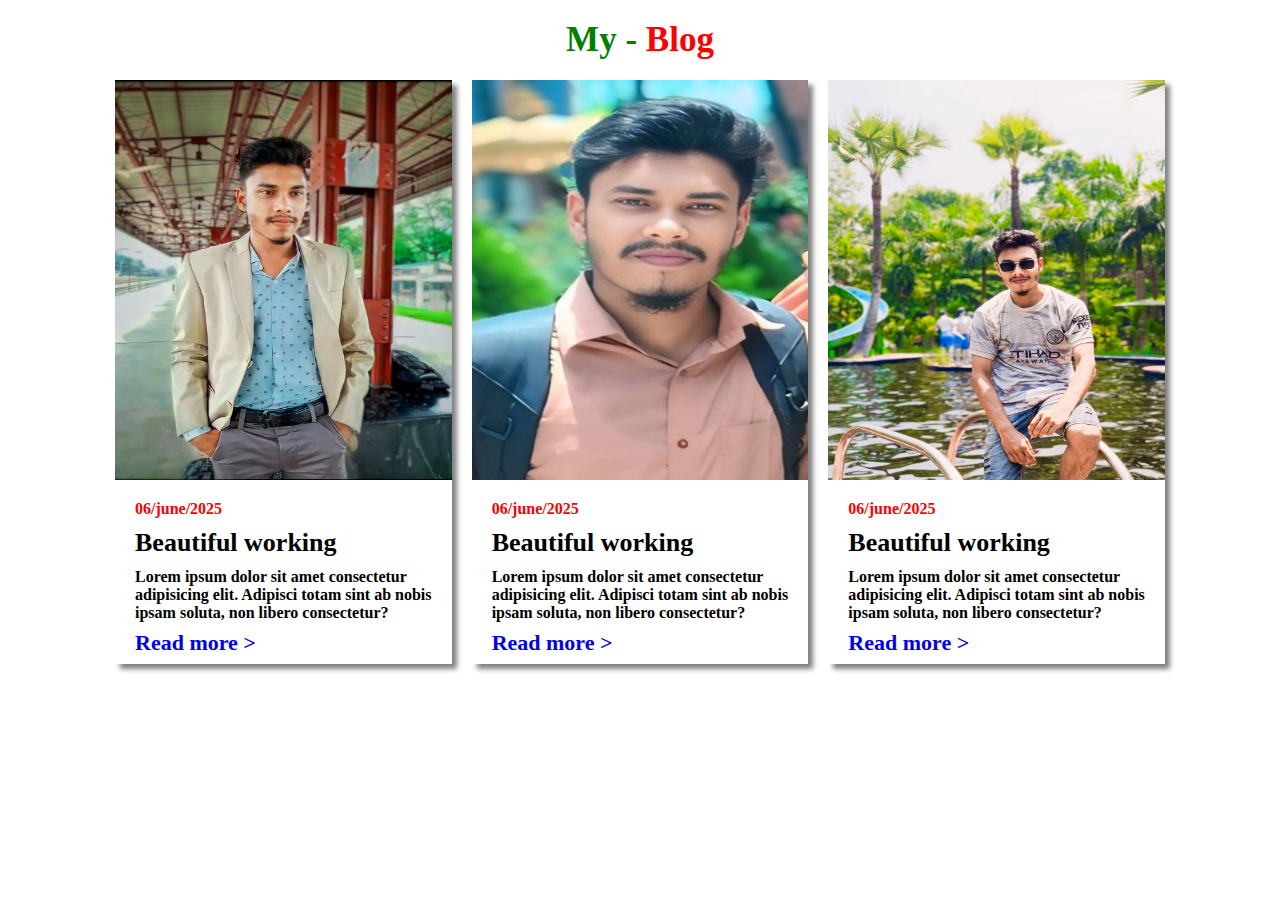
<file: extra_pages/index.html>
<!DOCTYPE html>
<html lang="en">
<head>
    <meta charset="UTF-8">
    <meta name="viewport" content="width=device-width, initial-scale=1.0">
    <title>Blog-pages</title>
    <link rel="stylesheet" href="style.css">
</head>
<body>
    
    <article>

        <div class="full-blog-area-parent">

            <div class="blog-title">
                <h2>My - <span>Blog</span></h2>
            </div>

            <div class="three-blog-area-parent">

                <div class="first-card">
                    <div class="image">
                        <img src="Blog-pages-images/blog-pages-images01.jpg" alt="">
                    </div>
                    
                    <div class="under-images-text">
                        <h4>06/june/2025</h4>
                        <h3>Beautiful working</h3>
                        <p>Lorem ipsum dolor sit amet consectetur adipisicing elit. Adipisci totam sint ab nobis ipsam soluta, non libero consectetur?</p>

                        <div class="read-more">
                            <a href="#">Read more ></a>
                        </div>
                    </div>
                </div>


                <div class="first-card">
                    <div class="image">
                        <img src="Blog-pages-images/blog-pages-images02.jpg" alt="">
                    </div>
                    <div class="under-images-text">
                        <h4>06/june/2025</h4>
                        <h3>Beautiful working</h3>
                        <p>Lorem ipsum dolor sit amet consectetur adipisicing elit. Adipisci totam sint ab nobis ipsam soluta, non libero consectetur?</p>

                        <div class="read-more">
                            <a href="#">Read more ></a>
                        </div>
                    </div>
                </div>


                <div class="first-card">
                    <div class="image">
                        <img src="Blog-pages-images/blog-pages-images03.jpg" alt="">
                    </div>
                    <div class="under-images-text">
                        <h4>06/june/2025</h4>
                        <h3>Beautiful working</h3>
                        <p>Lorem ipsum dolor sit amet consectetur adipisicing elit. Adipisci totam sint ab nobis ipsam soluta, non libero consectetur?</p>

                        <div class="read-more">
                            <a href="#">Read more ></a>
                        </div>
                    </div>
                </div>

            </div>


        </div>

    </article>

</body>
</html>
</file>
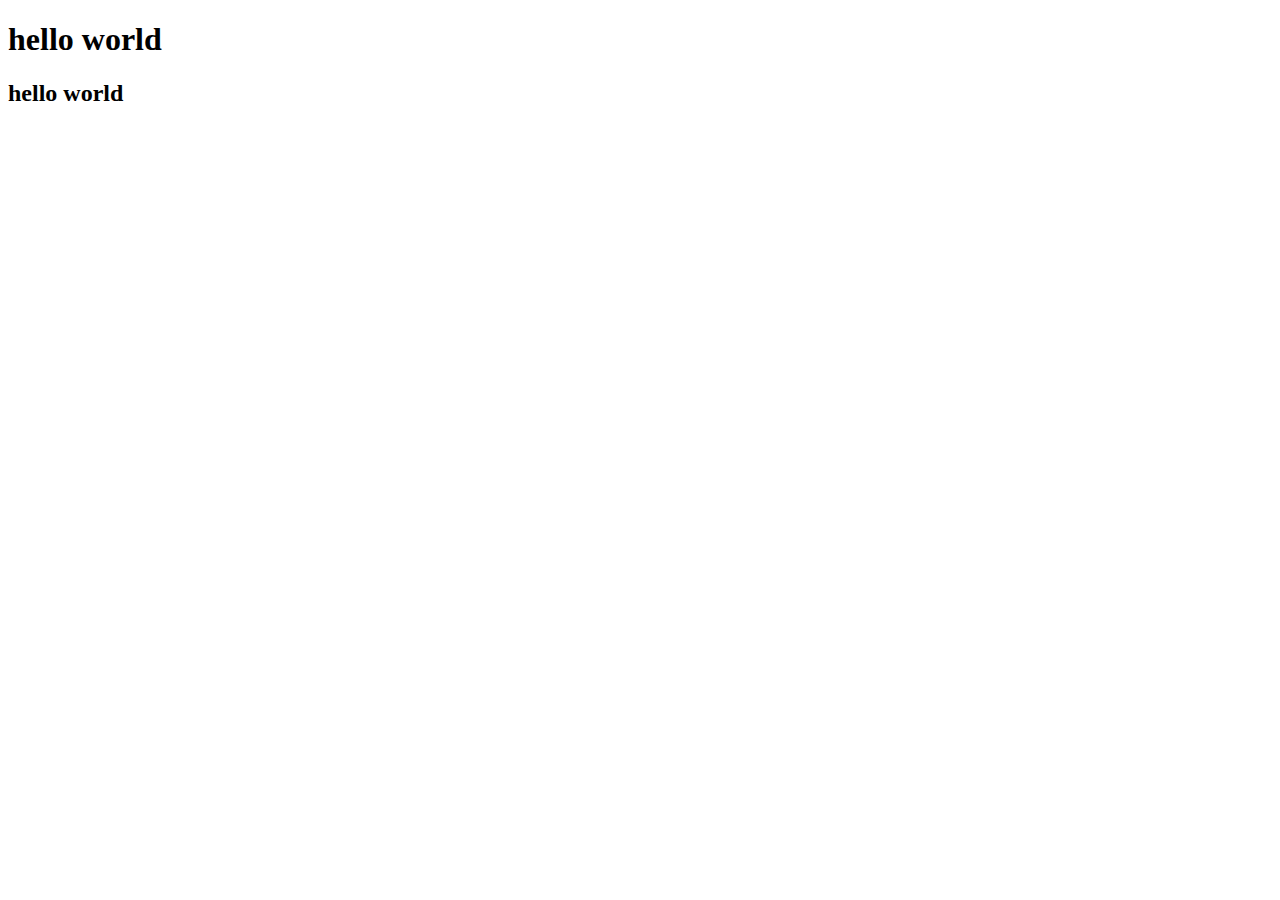
<file: Second-multiple-pages-website.html>
<!DOCTYPE html>
<html lang="en">
<head>
    <meta charset="UTF-8">
    <meta name="viewport" content="width=device-width, initial-scale=1.0">
    <title>Document</title>
</head>
<body>
    <h1>hello world</h1>
    <h2>hello world</h2>
</body>
</html>
</file>
<file: extra_pages/style.css>
*{
    padding: 0;
    margin: 0;
    box-sizing: border-box;
}

.full-blog-area-parent{
    width: 1050px;
    margin: 0 auto;
    margin-top: 20px;
}

.blog-title{
    text-align: center;
    margin: 20px 0;
}
.blog-title h2{
    font-size: 35px;
    color: green;
    font-weight: bold;
}
.blog-title span{
    color: red;
}

.three-blog-area-parent{
    display: grid;
    grid-template-columns: repeat(3,1fr);
    grid-column-gap: 20px ;
    
}

.first-card{
    box-shadow: 5px 5px 5px gray;
    transition: 0.5s;
}
.first-card:hover{
    box-shadow: 5px 5px 5px black;
}
.image{
    height: 400px;
}
.image img{
    height: 100%;
    width: 100%;
}

.under-images-text{
    margin-left: 20px;
    margin-top: 20px;
}
.under-images-text h4{
    color: red;
    font-weight: bold;
}
.under-images-text h3{
    font-size: 26px;
    margin: 10px 0;
    font-weight: bold;
}
.under-images-text p{
    font-weight: bold;
}
.read-more{
    margin: 8px 0;
}
.read-more a{
    font-size: 22px;
    font-weight: bold;
    text-decoration: none;
}
</file>
